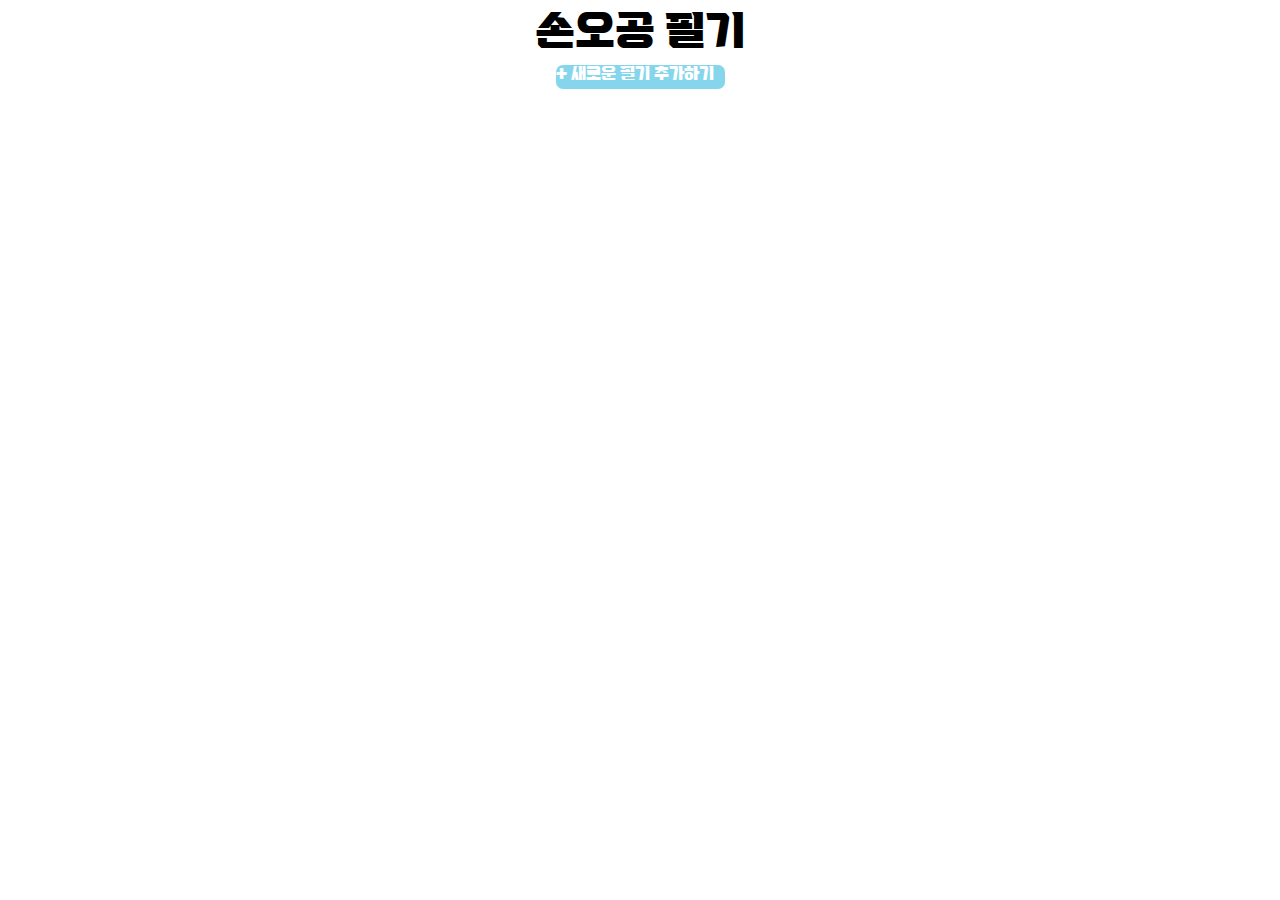
<file: index.html>
<!DOCTYPE html>
<html lang="en">
<head>
    <meta charset="UTF-8">
    <meta http-equiv="X-UA-Compatible" content="IE=edge">
    <meta name="viewport" content="width=device-width, initial-scale=1.0">
    <meta property="og:title" content="손오공 필기앱">
    <meta property="og:image" content="https://postfiles.pstatic.net/MjAyMzAyMTdfMTgy/MDAxNjc2NjAwOTQ5MzE3.Qmv8DMUIeMNkm7iO4S9jfYddtQoEAt_SUd7nZGj4C7og.NeNfLpblKmhkZas27KmZbPIJ7wNRYqXVPuwCSHFeygwg.JPEG.cristal789/%EC%86%90%EC%98%A4%EA%B3%B5_%ED%95%84%EA%B8%B0.jpg?type=w580">
    <meta property="og:description" content="손예원 & 오세현 개발">
    <link rel="stylesheet" href="figma.css">
    <title>손오공 필기앱</title>
</head>
<body>
<div id="container">
    <div id = "main-title">손오공 필기</div>
   <div id="box-wrapper">
   </div>
   <div id="fifth" onclick="addNewBlock()">+ 새로운 필기 추가하기</div>
</div> 
<div>
</body>
<script src="api.js"></script>
</html>
</file>
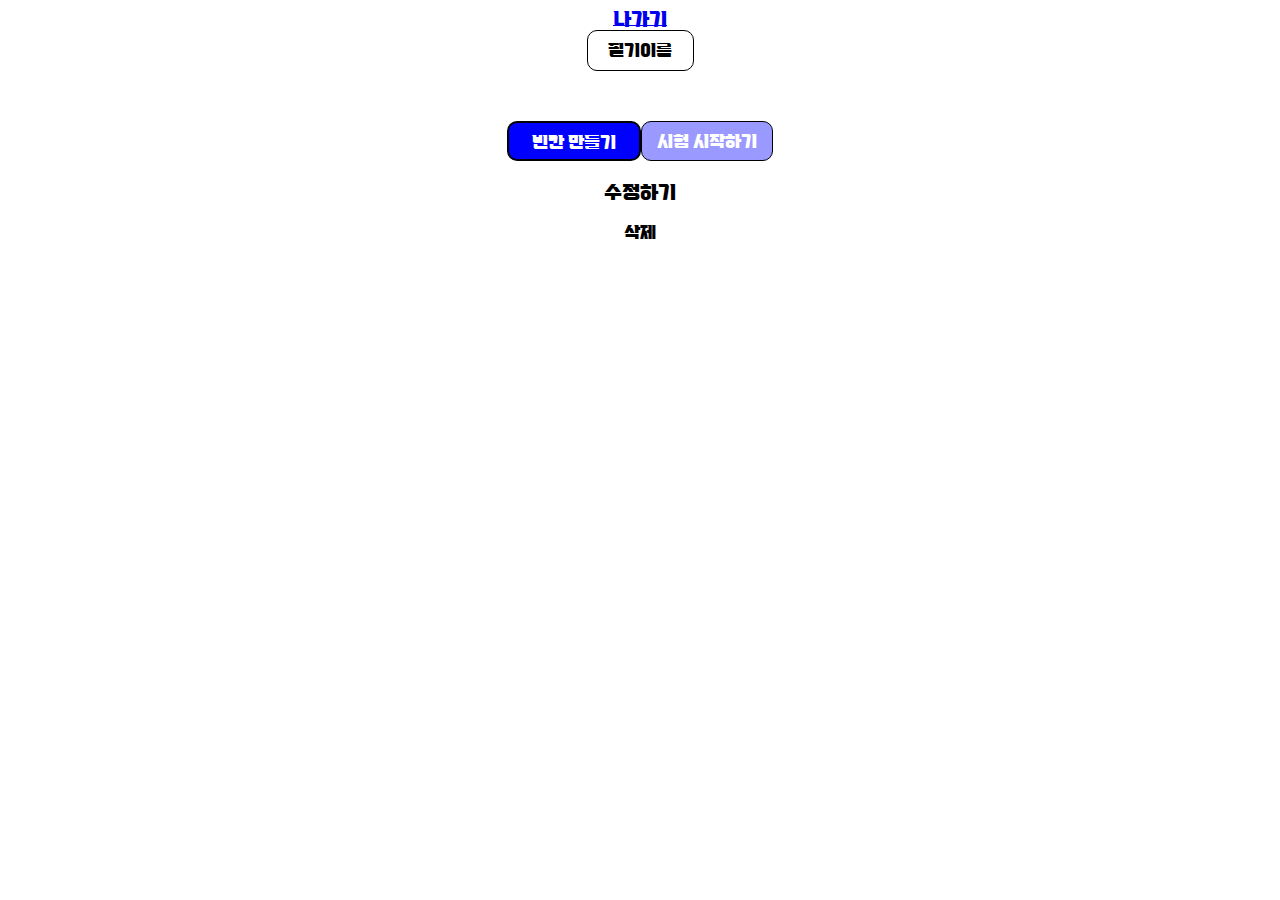
<file: tn.html>
<!DOCTYPE html>
<html lang="UTF-8">
<head>
    <meta charset="UTF-8">
    <meta http-equiv="X-UA-Compatible" content="IE=edge">
    <meta name="viewport" content="width=device-width, initial-scale=1.0">
    <title>손오공 필기앱</title>
    <link rel="stylesheet" href="tn.css">
</head>
<body>
    <div id="container">
    <a href='index.html'>나가기</a>
    <div id="ttl">필기이름</div>
    <div id="cont1"></div>
    <div id="cont2">
        <div id="btn1" onclick="clicked()">빈칸 만들기</div>
        <div id="btn2" onclick="start()">시험 시작하기</div>
    </div> 
    <div onclick="change()" id="chbt">수정하기</div>
    <div onclick="del()" id="deltr">삭제</div>
    </div>
</body>
<script src="api.js"></script>
<script src="tn.js"></script>
</html>
</file>
<file: figma.css>
@font-face {
    font-family: "VITROCORE";
    src: url(VITRO\ CORE\ TTF.ttf) format('truetype');
}

#main-title{
    font-size: 2.5rem;
}

.box-absolute {
    width: 100px;
    height: 100px;
    background-color: rgb(131, 216, 244);
    position: absolute;
		top: 0.5px;
  }

.second {
    width: 45vw; 
    height: 12vw; 
    background-color: rgb(253, 248, 248);
    box-shadow: 0px 3px 2px #74ABFF;
    margin: 10px;
    border-radius: 10px;
    border: 0.1vw solid black;
}

.second:hover{
    box-shadow:0px 0px 0px 0px;
}
        

#fifth{
    height: 24px;
     width: 169px; 
     background-color:rgb(133, 214, 237);
     border-radius: 7px;
     margin: 10px;
     color: white;
     font-size:15px;
    }

#ttl{
    height: 50px; 
    width: 170px;
    background-color: rgb(253, 248, 248);
    box-shadow: 0px 3px 2px #74ABFF;
    margin: 10px;
    border-radius: 10px;
}
#container{
    display: flex;
    flex-direction: column;
    align-items: center;
    width: 80vw;
}

body{
    display:flex;
    justify-content:center;
    font-family: "VITROCORE";
}

.title {
    border-bottom: 1px solid #aaaaaa;
}

.content {
    color: #8e8e8e;
    font-size: 80%;
    font-weight: lighter;
    padding: 1vw;
}
</file>
<file: tn.css>
@font-face {
    font-family: "VITROCORE";
    src: url(VITRO\ CORE\ TTF.ttf) format('truetype');
}

#cont1{
    margin: 30px 0px 0px 0px;
}

#ttl{
    border-radius: 10px;
    border: solid 1px black;
    padding: 10px 20px;
    width: 65px;
    display:flex;
    justify-content: center;
}

input {
    width: 13px;
    height:20px;
}

#btn1 {
    margin-top: 20px;
    padding: 10px;
    background-color: blue;
    border: solid 2px black;
    font-weight: bold;
    border-radius: 10px;
    width:110px;
    display:flex;
    justify-content:center;
    color:white;
    margin-left: 30px;
}

#btn2{
    width:110px;
    background-color: #9999FF;
    border: solid 1px black;
    border-radius: 10px;
    font-weight: bold;
    display:flex;
    justify-content:center;
    color:white;
    margin-top: 20px;
    padding: 10px;
    margin-right: 30px;
}

#cont2{
    display:flex;
    height: 60px;
}

#chginp {
    width:300px;
    height:500px;
    display:flex;
    align-items: flex-start;
}

#container{
    width:80%;
    display:flex;
    flex-direction:column;
    justify-content:flex-start;
    align-items:center;
}

body{
    display:flex;
    justify-content:center;
    font-family: "VITROCORE";
}

a{
    font-size:large;
    position:relative;
    left:0px;
}

#chbt{
    font-size:large;
    margin: 20px;
}

#chbt:hover{
    color: blue;
}
</file>
